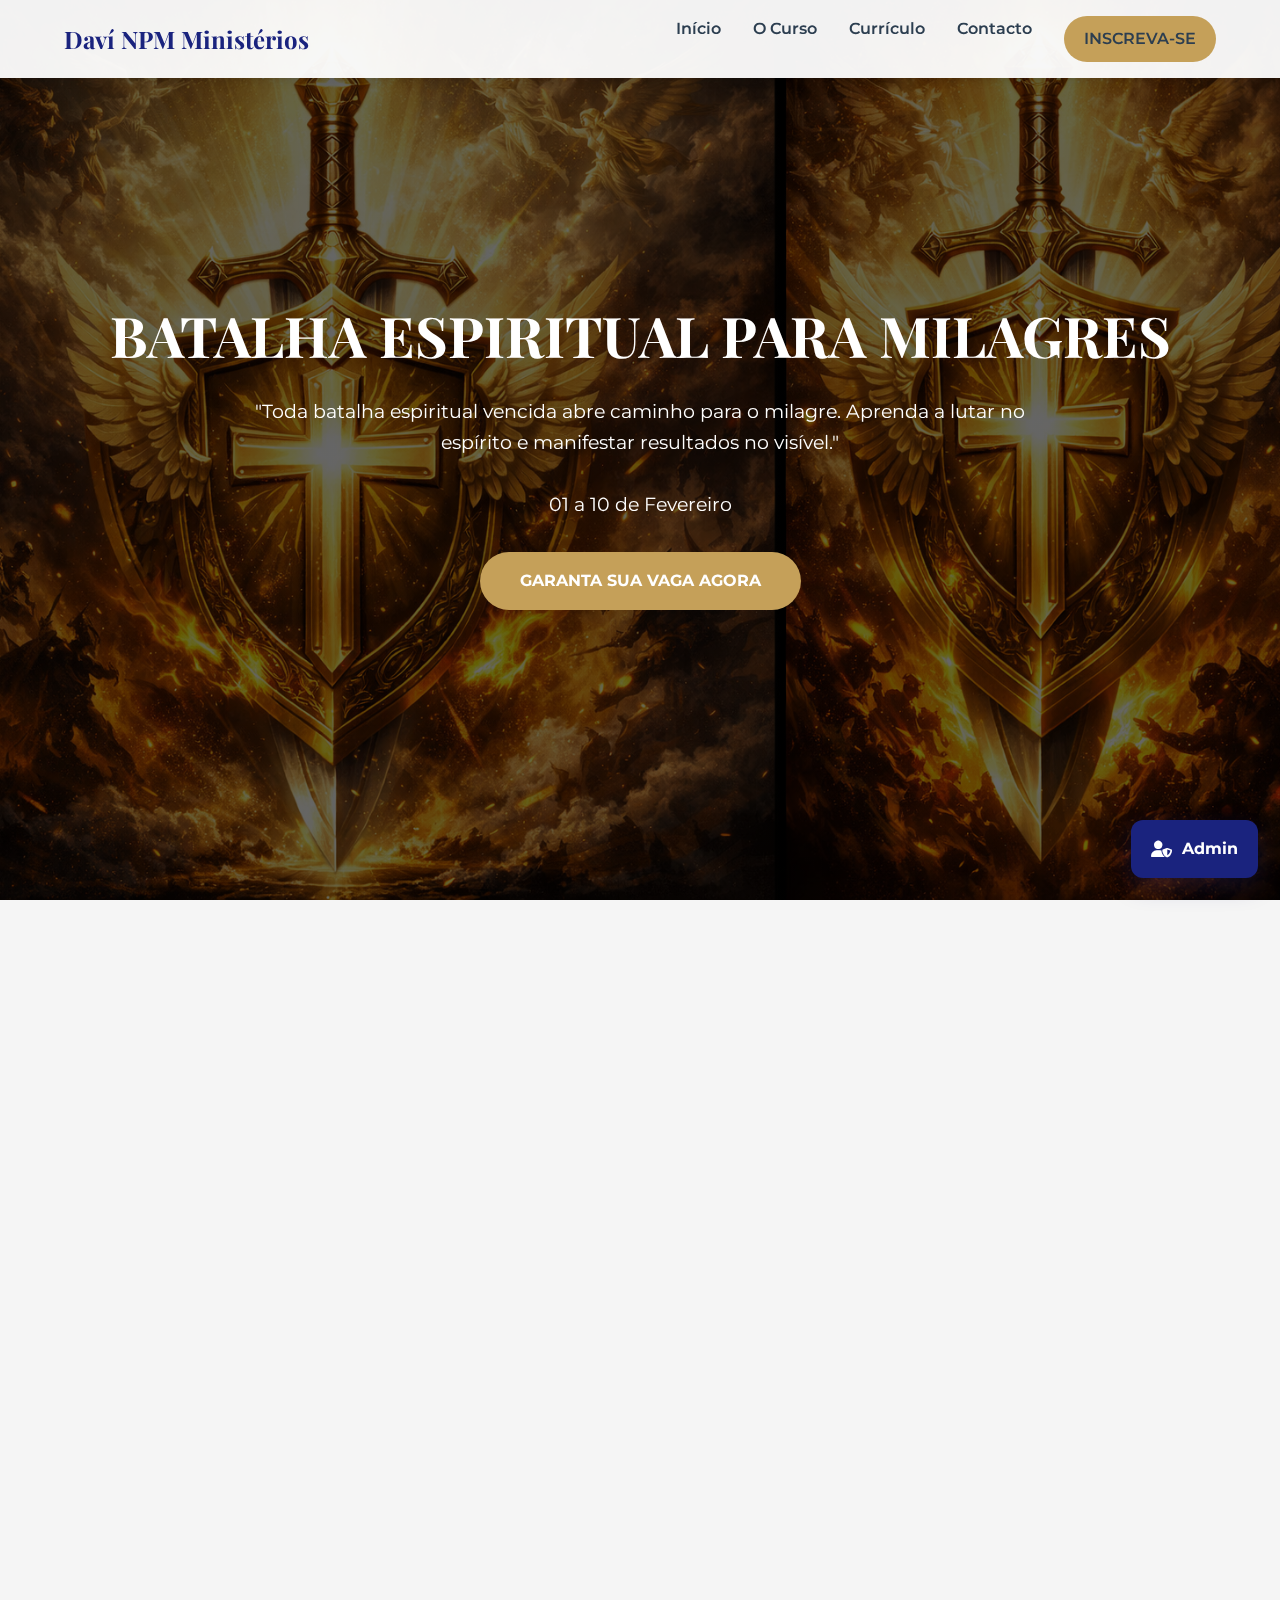
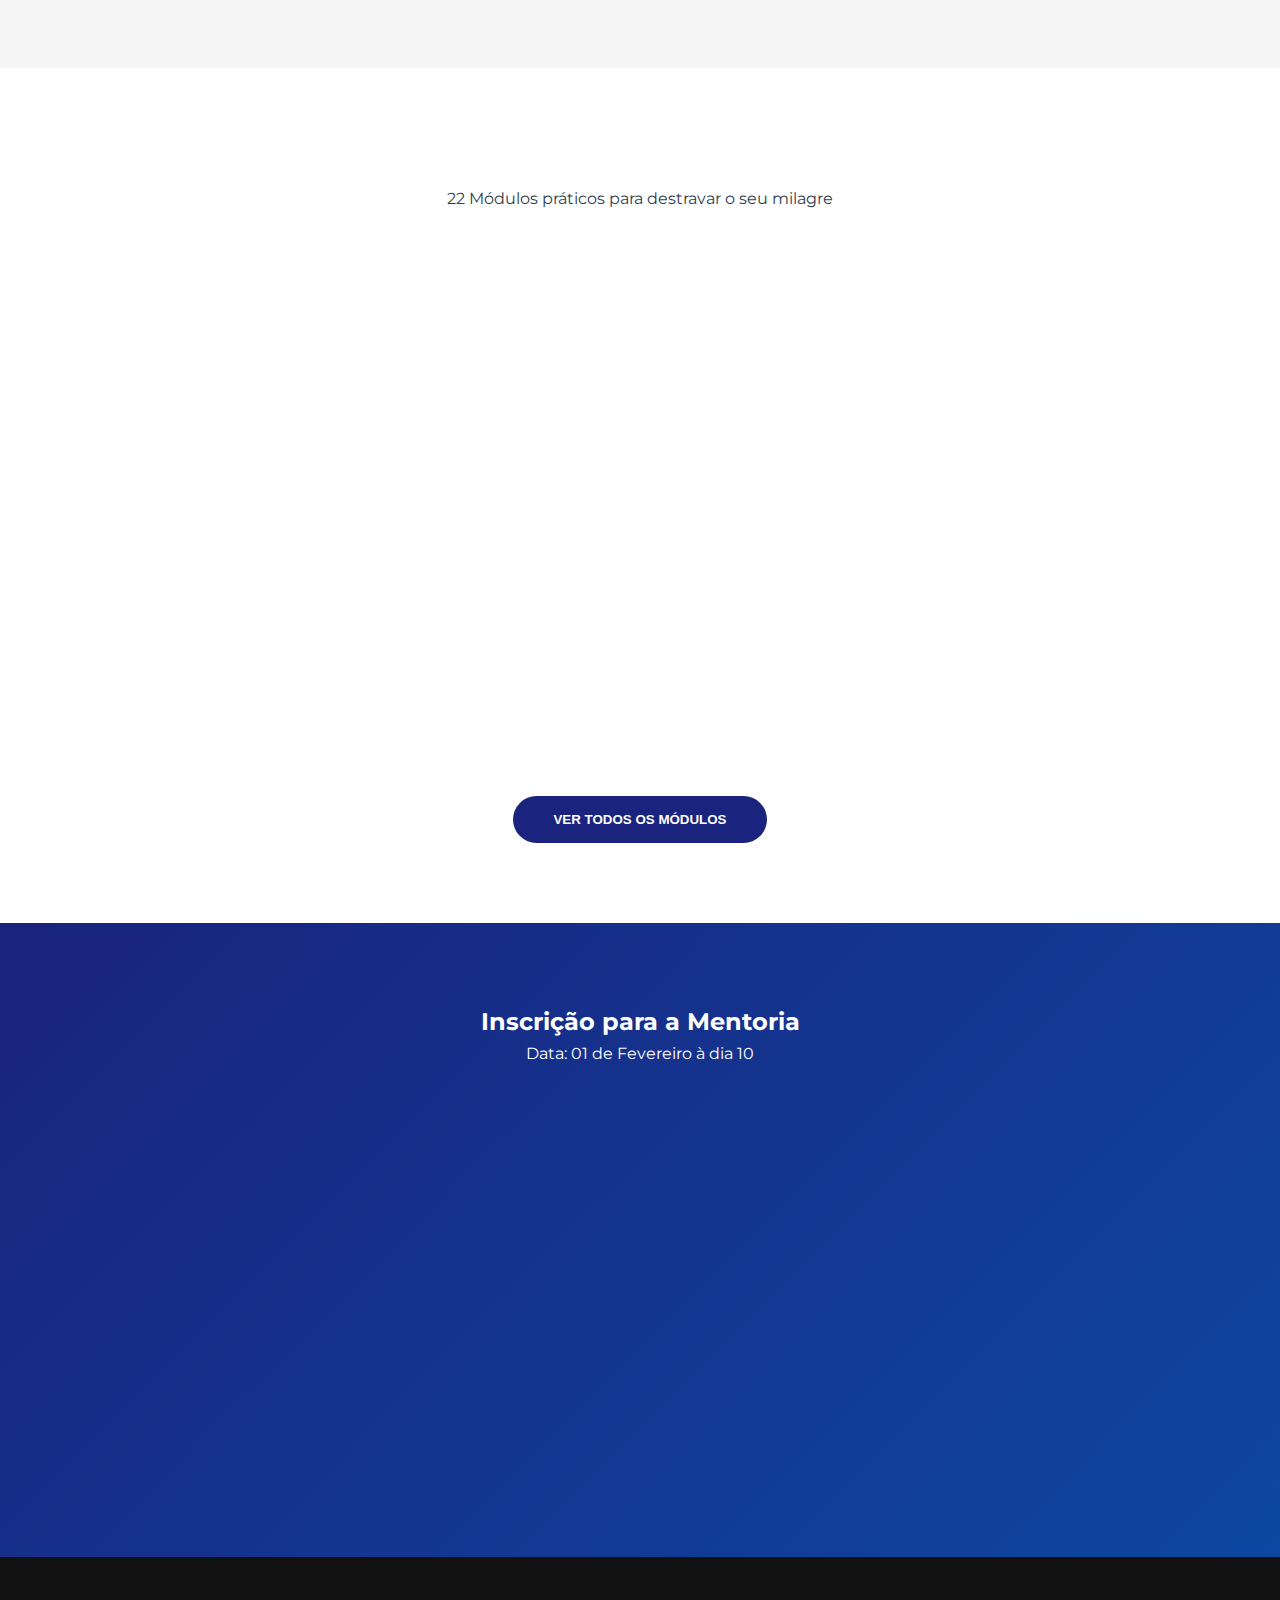
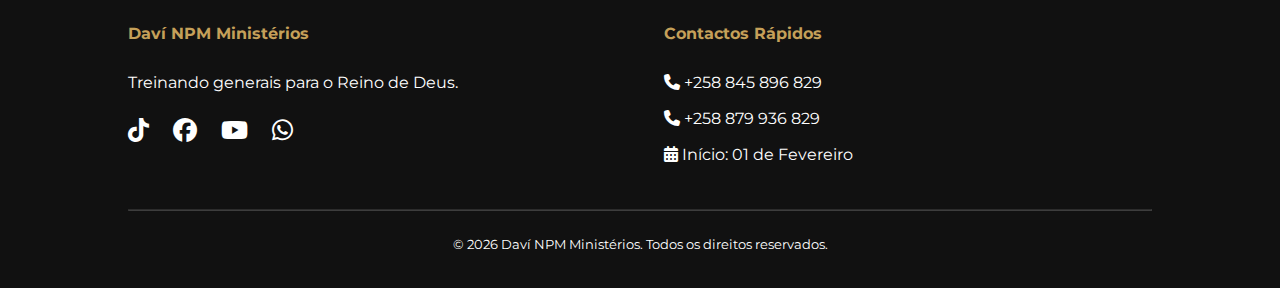
<file: index.html>
<!DOCTYPE html>
<html lang="pt-br">
<head>
    <meta charset="UTF-8">
    <meta name="viewport" content="width=device-width, initial-scale=1.0">
    <title>Batalha Espiritual para Milagres | Daví NPM Ministérios</title>
    <link rel="stylesheet" href="https://cdnjs.cloudflare.com/ajax/libs/font-awesome/6.4.0/css/all.min.css">
    <link href="https://fonts.googleapis.com/css2?family=Montserrat:wght@400;700&family=Playfair+Display:wght@700&display=swap" rel="stylesheet">
    <link href="https://unpkg.com/aos@2.3.1/dist/aos.css" rel="stylesheet">
    <link rel="stylesheet" href="css/index.css">
    
    <style>
        :root {
            --primary: #1a237e; /* Azul Real Profundo */
            --secondary: #c5a059; /* Dourado Metalizado */
            --accent: #f5f5f5;
            --text-dark: #2c3e50;
            --text-light: #ffffff;
            --gradient: linear-gradient(135deg, #1a237e 0%, #0d47a1 100%);
        }

        * { margin: 0; padding: 0; box-sizing: border-box; }
        body { font-family: 'Montserrat', sans-serif; color: var(--text-dark); line-height: 1.6; overflow-x: hidden; }

        /* --- Header & Navigation --- */
        header {
            background: rgba(255, 255, 255, 0.95);
            padding: 1rem 5%;
            position: fixed;
            width: 100%;
            z-index: 1000;
            display: flex;
            justify-content: space-between;
            align-items: center;
            box-shadow: 0 2px 10px rgba(0,0,0,0.1);
        }

        .logo { font-family: 'Playfair Display', serif; font-size: 1.5rem; color: var(--primary); font-weight: bold; }

        .nav-links { display: flex; list-style: none; gap: 2rem; }
        .nav-links a { text-decoration: none; color: var(--text-dark); font-weight: 600; transition: 0.3s; }
        .nav-links a:hover { color: var(--secondary); }

        .menu-toggle { display: none; font-size: 1.5rem; cursor: pointer; }

        /* --- Hero Section --- */
        .hero {
            height: 100vh;
            background: linear-gradient(rgba(0,0,0,0.6), rgba(0,0,0,0.6)), url('./img/desktop.png') center/cover;
            display: flex;
            align-items: center;
            justify-content: center;
            text-align: center;
            color: white;
            padding: 0 5%;
        }
        @media (max-width: 768px) {
            .hero {
                background: linear-gradient(rgba(0,0,0,0.6), rgba(0,0,0,0.6)), url('./img/mobile.png') center/cover;
            }
        }
        .hero-content h1 { font-family: 'Playfair Display', serif; font-size: 3.5rem; margin-bottom: 1rem; }
        .hero-content p { font-size: 1.2rem; max-width: 800px; margin: 0 auto 2rem; }

        .cta-button {
            background: var(--secondary);
            color: white;
            padding: 1rem 2.5rem;
            border-radius: 50px;
            text-decoration: none;
            font-weight: bold;
            text-transform: uppercase;
            transition: transform 0.3s;
            display: inline-block;
        }
        .cta-button:hover { transform: scale(1.05); box-shadow: 0 5px 15px rgba(197, 160, 89, 0.4); }

        /* --- About Section --- */
        .about { padding: 5rem 10%; background: var(--accent); }
        .grid-2 { display: grid; grid-template-columns: 1fr 1fr; gap: 4rem; align-items: center; }
        .about-text h2 { color: var(--primary); margin-bottom: 1.5rem; font-size: 2.2rem; }
        .check-list { list-style: none; margin-top: 1.5rem; }
        .check-list li { margin-bottom: 10px; display: flex; align-items: center; gap: 10px; }
        .check-list i { color: var(--secondary); }

        /* --- Curriculum (Cards) --- */
        .curriculum { padding: 5rem 5%; background: white; }
        .section-title { text-align: center; margin-bottom: 3rem; }
        .curriculum-grid {
            display: grid;
            grid-template-columns: repeat(auto-fit, minmax(280px, 1fr));
            gap: 1.5rem;
        }
        .module-card {
            background: #fff;
            padding: 2rem;
            border-radius: 12px;
            border-bottom: 4px solid var(--secondary);
            box-shadow: 0 5px 20px rgba(0,0,0,0.05);
            transition: 0.3s;
        }
        .module-card:hover { transform: translateY(-10px); background: var(--primary); color: white; }
        .module-card i { font-size: 2rem; color: var(--secondary); margin-bottom: 1rem; }

        /* --- Registration Form --- */
        .registration { padding: 5rem 10%; background: var(--gradient); color: white; }
        form { 
            max-width: 600px; 
            margin: 0 auto; 
            background: white; 
            padding: 2.5rem; 
            border-radius: 15px;
            display: flex;
            flex-direction: column;
            gap: 1rem;
        }
        form input, form select, form textarea {
            padding: 12px;
            border: 1px solid #ddd;
            border-radius: 5px;
            font-family: inherit;
        }
        form button {
            background: var(--primary);
            color: white;
            border: none;
            padding: 15px;
            border-radius: 5px;
            cursor: pointer;
            font-weight: bold;
            font-size: 1rem;
        }

        /* --- Footer --- */
        footer { background: #111; color: white; padding: 4rem 10% 2rem; }
        .footer-grid { display: grid; grid-template-columns: repeat(auto-fit, minmax(200px, 1fr)); gap: 3rem; }
        .footer-links h4 { margin-bottom: 1.5rem; color: var(--secondary); }
        .social-icons { display: flex; gap: 1.5rem; font-size: 1.5rem; margin-top: 1rem; }
        .social-icons a { color: white; transition: 0.3s; }
        .social-icons a:hover { color: var(--secondary); }
        .contact-item { margin-bottom: 10px; display: block; color: white; text-decoration: none; }

        /* --- Responsividade --- */
        @media (max-width: 768px) {
            .nav-links { display: none; flex-direction: column; position: absolute; top: 100%; left: 0; width: 100%; background: white; padding: 2rem; text-align: center; }
            .nav-links.active { display: flex; }
            .menu-toggle { display: block; }
            .grid-2 { grid-template-columns: 1fr; }
            .hero-content h1 { font-size: 2.2rem; }
        }

        /* --- Admin Button & Modal --- */
        .admin {
            position: fixed;
            right: 22px;
            bottom: 22px;
            background: var(--primary);
            color: var(--text-light);
            padding: 16px 20px;
            border-radius: 12px;
            box-shadow: 0 8px 24px rgba(26,35,126,0.25);
            cursor: pointer;
            font-weight: 700;
            display: flex;
            gap: 10px;
            align-items: center;
            z-index: 1100;
        }
        .admin i { font-size: 1.05rem; }

        .modal-overlay {
            position: fixed;
            inset: 0;
            background: rgba(0,0,0,0.45);
            display: none;
            align-items: center;
            justify-content: center;
            z-index: 1200;
            padding: 20px;
        }
        .modal-overlay.active { display: flex; }

        .modal {
            width: 360px;
            max-width: 100%;
            background: #fff;
            border-radius: 12px;
            padding: 20px;
            box-shadow: 0 12px 40px rgba(0,0,0,0.2);
            color: var(--text-dark);
        }
        .modal h3 { margin-bottom: 12px; color: var(--primary); }
        .modal input {
            width: 100%;
            padding: 10px 12px;
            margin-bottom: 10px;
            border: 1px solid #ddd;
            border-radius: 8px;
            font-family: inherit;
        }
        .modal .error {
            color: #b00020;
            font-size: 0.9rem;
            min-height: 1.2rem;
        }
        .modal .actions { display:flex; gap:10px; justify-content:flex-end; margin-top:6px; }
    </style>
</head>
<body>

    <header>
        <div class="logo">Daví NPM Ministérios</div>
        <nav>
            <div class="menu-toggle" id="mobile-menu"><i class="fas fa-bars"></i></div>
            <ul class="nav-links">
                <li><a href="#inicio">Início</a></li>
                <li><a href="#sobre">O Curso</a></li>
                <li><a href="#curriculo">Currículo</a></li>
                <li><a href="#contacto">Contacto</a></li>
                <li><a href="#inscricao" class="cta-button" style="padding: 10px 20px;">Inscreva-se</a></li>
            </ul>
        </nav>
    </header>

    <section class="hero" id="inicio">
        <div class="hero-content" data-aos="fade-up">
            <h1>BATALHA ESPIRITUAL PARA MILAGRES</h1>
            <p>"Toda batalha espiritual vencida abre caminho para o milagre. Aprenda a lutar no espírito e manifestar resultados no visível."</p>
            <p class="data">01 a 10 de Fevereiro</p>
            <a href="#inscricao" class="cta-button">Garanta sua Vaga Agora</a>
        </div>
    </section>

    <section class="about" id="sobre">
        <div class="grid-2">
            <div class="about-img" data-aos="fade-right">
                <img src="img/ap.jfif" alt="Guerreiro Espiritual" style="width:100%; border-radius: 20px; box-shadow: 20px 20px 0 var(--secondary);">
            </div>
            <div class="about-text" data-aos="fade-left">
                <h2>O Despertar do Guerreiro</h2>
                <p>Muitos milagres não se manifestam porque o crente não foi ensinado a guerrear corretamente. Nossa luta não é contra pessoas, mas contra principados e potestades.</p>
                <ul class="check-list">
                    <li><i class="fas fa-shield-alt"></i> Identificar guerras espirituais invisíveis</li>
                    <li><i class="fas fa-chain-broken"></i> Quebrar cadeias e fortalezas</li>
                    <li><i class="fas fa-cross"></i> Ativar sua autoridade em Cristo</li>
                    <li><i class="fas fa-fire"></i> Usar corretamente as armas espirituais</li>
                </ul>
            </div>
        </div>
    </section>

    <section class="curriculum" id="curriculo">
        <div class="section-title">
            <h2 data-aos="fade-up">Currículo do Guerreiro</h2>
            <p>22 Módulos práticos para destravar o seu milagre</p>
        </div>

        <div class="curriculum-grid" id="curriculum-container">
            <div class="module-card" data-aos="zoom-in">
                <i class="fas fa-bolt"></i>
                <span>Módulo 01</span>
                <h3>O Rhema na Guerra</h3>
                <p>Como usar a palavra revelada para vencer guerras imediatas.</p>
            </div>
            <div class="module-card" data-aos="zoom-in">
                <i class="fas fa-moon"></i>
                <span>Módulo 02</span>
                <h3>Guerra nos Sonhos</h3>
                <p>O segredo para vencer as batalhas enquanto você dorme.</p>
            </div>
            <div class="module-card" data-aos="zoom-in">
                <i class="fas fa-tree"></i>
                <span>Módulo 03</span>
                <h3>Conheça suas Origens</h3>
                <p>Identificando brechas hereditárias e raízes espirituais.</p>
            </div>
            <div class="module-card" data-aos="zoom-in">
                <i class="fas fa-eye"></i>
                <span>Módulo 04</span>
                <h3>O Profético ao seu Favor</h3>
                <p>Como alinhar sua boca ao que Deus diz para decretar vitória.</p>
            </div>
            <div class="module-card" data-aos="zoom-in">
                <i class="fas fa-fire"></i>
                <span>Módulo 05</span>
                <h3>Poder do Jejum</h3>
                <p>A abstinência que quebra jugos e acelera respostas.</p>
            </div>
            <div class="module-card" data-aos="zoom-in">
                <i class="fas fa-pray"></i>
                <span>Módulo 06</span>
                <h3>Poder da Oração</h3>
                <p>Tecnologias de oração que movem o trono de Deus.</p>
            </div>

            <div class="module-card hidden-card">
                <i class="fas fa-book"></i>
                <span>Módulo 07</span>
                <h3>Meditar na Palavra</h3>
                <p>Transformando logotipos em poder vivo no seu espírito.</p>
            </div>
            <div class="module-card hidden-card">
                <i class="fas fa-microphone-alt"></i>
                <span>Módulo 08</span>
                <h3>A Voz que Guia</h3>
                <p>Como discernir a voz de Deus no meio do barulho da guerra.</p>
            </div>
            <div class="module-card hidden-card">
                <i class="fas fa-hands"></i>
                <span>Módulo 09</span>
                <h3>Mãos de Moisés</h3>
                <p>O mistério da intercessão sustentada para vencer Amaleque.</p>
            </div>
            <div class="module-card hidden-card">
                <i class="fas fa-tint"></i>
                <span>Módulo 10</span>
                <h3>Sangue de Jesus</h3>
                <p>A aplicação legal do sangue que anula decretos malignos.</p>
            </div>
            <div class="module-card hidden-card">
                <i class="fas fa-handshake"></i>
                <span>Módulo 11</span>
                <h3>Aliança com Deus</h3>
                <p>A segurança legal de quem está em pacto com o Altíssimo.</p>
            </div>
            <div class="module-card hidden-card">
                <i class="fas fa-exclamation-triangle"></i>
                <span>Módulo 12</span>
                <h3>Impacto do Pecado</h3>
                <p>Lidando com orgulho, mentira e fornicação na guerra.</p>
            </div>
            <div class="module-card hidden-card">
                <i class="fas fa-user-shield"></i>
                <span>Módulo 13</span>
                <h3>Ter um General</h3>
                <p>A importância da cobertura espiritual e mentoria.</p>
            </div>
            <div class="module-card hidden-card">
                <i class="fas fa-trophy"></i>
                <span>Módulo 14</span>
                <h3>Vitória Espiritual</h3>
                <p>O que realmente significa vencer no mundo invisível.</p>
            </div>
            <div class="module-card hidden-card">
                <i class="fas fa-clock"></i>
                <span>Módulo 15</span>
                <h3>Paciência e Constância</h3>
                <p>Vencendo pelo cansaço do inimigo e perseverança.</p>
            </div>
            <div class="module-card hidden-card">
                <i class="fas fa-shield-alt"></i>
                <span>Módulo 16</span>
                <h3>O Poder da Fé</h3>
                <p>O escudo que apaga todos os dardos inflamados.</p>
            </div>
            <div class="module-card hidden-card">
                <i class="fas fa-gavel"></i>
                <span>Módulo 17</span>
                <h3>Guerra sem Pena</h3>
                <p>Executando o juízo escrito contra as trevas.</p>
            </div>
            <div class="module-card hidden-card">
                <i class="fas fa-skull-crossbones"></i>
                <span>Módulo 18</span>
                <h3>Inimigos Físicos</h3>
                <p>Como lidar com oposições que se manifestam no natural.</p>
            </div>
            <div class="module-card hidden-card">
                <i class="fas fa-place-of-worship"></i>
                <span>Módulo 19</span>
                <h3>Altar de Guerra</h3>
                <p>Estabelecendo um lugar de autoridade na sua casa.</p>
            </div>
            <div class="module-card hidden-card">
                <i class="fas fa-fire-alt"></i>
                <span>Módulo 20</span>
                <h3>Altar do Sacrifício</h3>
                <p>O preço que libera o poder sobrenatural.</p>
            </div>
            <div class="module-card hidden-card">
                <i class="fas fa-comment-dots"></i>
                <span>Módulo 21</span>
                <h3>Oração em Línguas</h3>
                <p>Edificando-se no espírito e falando mistérios com Deus.</p>
            </div>
            <div class="module-card hidden-card">
                <i class="fas fa-volume-mute"></i>
                <span>Módulo 22</span>
                <h3>A Hora Silenciosa</h3>
                <p>Dominando a madrugada para vencer grandes batalhas.</p>
            </div>
        </div>

        <div style="text-align: center; margin-top: 3rem;">
            <button id="loadMoreBtn" class="cta-button" style="background: var(--primary); cursor: pointer; border: none;">Ver Todos os Módulos</button>
        </div>
    </section>

    <section class="registration" id="inscricao">
        <div class="section-title">
            <h2 style="color: white;">Inscrição para a Mentoria</h2>
            <p>Data: 01 de Fevereiro à dia 10</p>
        </div>
        <form action="https://formsubmit.co/apnarcisomanjate@gmail.com" method="post" data-aos="flip-left">
            <input type="text" name="Nome" placeholder="Seu Nome Completo" required>
            <input type="email" name="Email" placeholder="Seu Melhor E-mail" required>
            <input type="tel" name="Contacto" placeholder="WhatsApp (Ex: +258...)" required>
            <select >
                <option value="">Como nos conheceu?</option>
                <option value="tiktok">TikTok</option>
                <option value="facebook">Facebook</option>
                <option value="indicacao">Indicação</option>
            </select>
            <input type="hidden" name="_captcha" value="false">
            <input type="hidden" name="_subject" value="Davi NPM Ministérios - Nova Inscrição">
            <input type="hidden" name="_next" value="https://emanuelsitoe.github.io/Dav-NPM-Minist-rios/obrigado.html">
            <button type="submit">QUERO MINHA VAGA AGORA</button>
        </form>
    </section>
    <div class="admin" id="adminBtn" role="button" tabindex="0" aria-label="Área de administração">
        <i class="fas fa-user-shield"></i>
        <span>Admin</span>
    </div>

    <!-- Admin Modal -->
    <div class="modal-overlay" id="adminModal" aria-hidden="true">
        <div class="modal" role="dialog" aria-modal="true" aria-labelledby="adminTitle">
            <h3 id="adminTitle">Área de Administração</h3>
            <form id="adminForm" novalidate>
                <input type="text" id="adminUser" placeholder="Nome de Usuário" required autocomplete="username">
                <input type="password" id="adminPass" placeholder="Palavra Passe" required autocomplete="current-password">
                <div class="error" id="adminError" aria-live="polite"></div>
                <div class="actions">
                    <button type="button" id="adminCancel" class="cta-button" style="background:#777; padding:8px 14px;">Cancelar</button>
                    <button type="submit" class="cta-button" style="background:var(--primary); padding:8px 14px;">Entrar</button>
                </div>
            </form>
        </div>
    </div>
    <footer id="contacto">
        <div class="footer-grid">
            <div class="footer-links">
                <h4>Daví NPM Ministérios</h4>
                <p>Treinando generais para o Reino de Deus.</p>
                <div class="social-icons">
                    <a href="https://tiktok.com/@davinpmministérios" target="_blank"><i class="fab fa-tiktok"></i></a>
                    <a href="#"><i class="fab fa-facebook"></i></a>
                    <a href="#"><i class="fab fa-youtube"></i></a>
                    <a href="https://wa.me/258845896829" target="_blank"><i class="fab fa-whatsapp"></i></a>
                </div>
            </div>
            <div class="footer-links">
                <h4>Contactos Rápidos</h4>
                <a href="tel:+258845896829" class="contact-item"><i class="fas fa-phone"></i> +258 845 896 829</a>
                <a href="tel:+258879936829" class="contact-item"><i class="fas fa-phone"></i> +258 879 936 829</a>
                <p class="contact-item"><i class="fas fa-calendar-alt"></i> Início: 01 de Fevereiro</p>
            </div>
        </div>
        <hr style="margin-top: 2rem; opacity: 0.2;">
        <p style="text-align: center; margin-top: 1.5rem; font-size: 0.8rem;">&copy; 2026 Daví NPM Ministérios. Todos os direitos reservados.</p>
    </footer>

    <script src="https://unpkg.com/aos@2.3.1/dist/aos.js"></script>
    <script src="js/index.js"></script>
    <script>
        AOS.init({ duration: 1000, once: true });

        // Menu Mobile
        const menuToggle = document.getElementById('mobile-menu');
        const navLinks = document.querySelector('.nav-links');

        menuToggle.addEventListener('click', () => {
            navLinks.classList.toggle('active');
        });

        // Admin modal handling
        const adminBtn = document.getElementById('adminBtn');
        const adminModal = document.getElementById('adminModal');
        const adminCancel = document.getElementById('adminCancel');
        const adminForm = document.getElementById('adminForm');
        const adminUser = document.getElementById('adminUser');
        const adminPass = document.getElementById('adminPass');
        const adminError = document.getElementById('adminError');

        // Credenciais (ajuste conforme necessário)
        const CRED_USER = 'daviprofeta';
        const CRED_PASS = 'batalha2026';

        function openAdminModal() {
            adminModal.classList.add('active');
            adminModal.setAttribute('aria-hidden', 'false');
            adminUser.focus();
            adminError.textContent = '';
        }

        function closeAdminModal() {
            adminModal.classList.remove('active');
            adminModal.setAttribute('aria-hidden', 'true');
            adminForm.reset();
        }

        adminBtn.addEventListener('click', openAdminModal);
        adminBtn.addEventListener('keydown', (e) => { if (e.key === 'Enter' || e.key === ' ') openAdminModal(); });
        adminCancel.addEventListener('click', closeAdminModal);

        // Fechar modal ao clicar fora
        adminModal.addEventListener('click', (e) => {
            if (e.target === adminModal) closeAdminModal();
        });

        // ESC fecha modal
        document.addEventListener('keydown', (e) => {
            if (e.key === 'Escape' && adminModal.classList.contains('active')) closeAdminModal();
        });

        adminForm.addEventListener('submit', (e) => {
            e.preventDefault();
            const user = adminUser.value.trim();
            const pass = adminPass.value;

            if (!user || !pass) {
                adminError.textContent = 'Preencha usuário e palavra passe.';
                return;
            }

            if (user === CRED_USER && pass === CRED_PASS) {
                // sucesso: redireciona para certificado.html
                window.location.href = 'certificado.html';
            } else {
                adminError.textContent = 'Usuário ou palavra passe inválidos.';
                adminPass.value = '';
                adminPass.focus();
            }
        });
    </script>
</body>
</html>
</file>
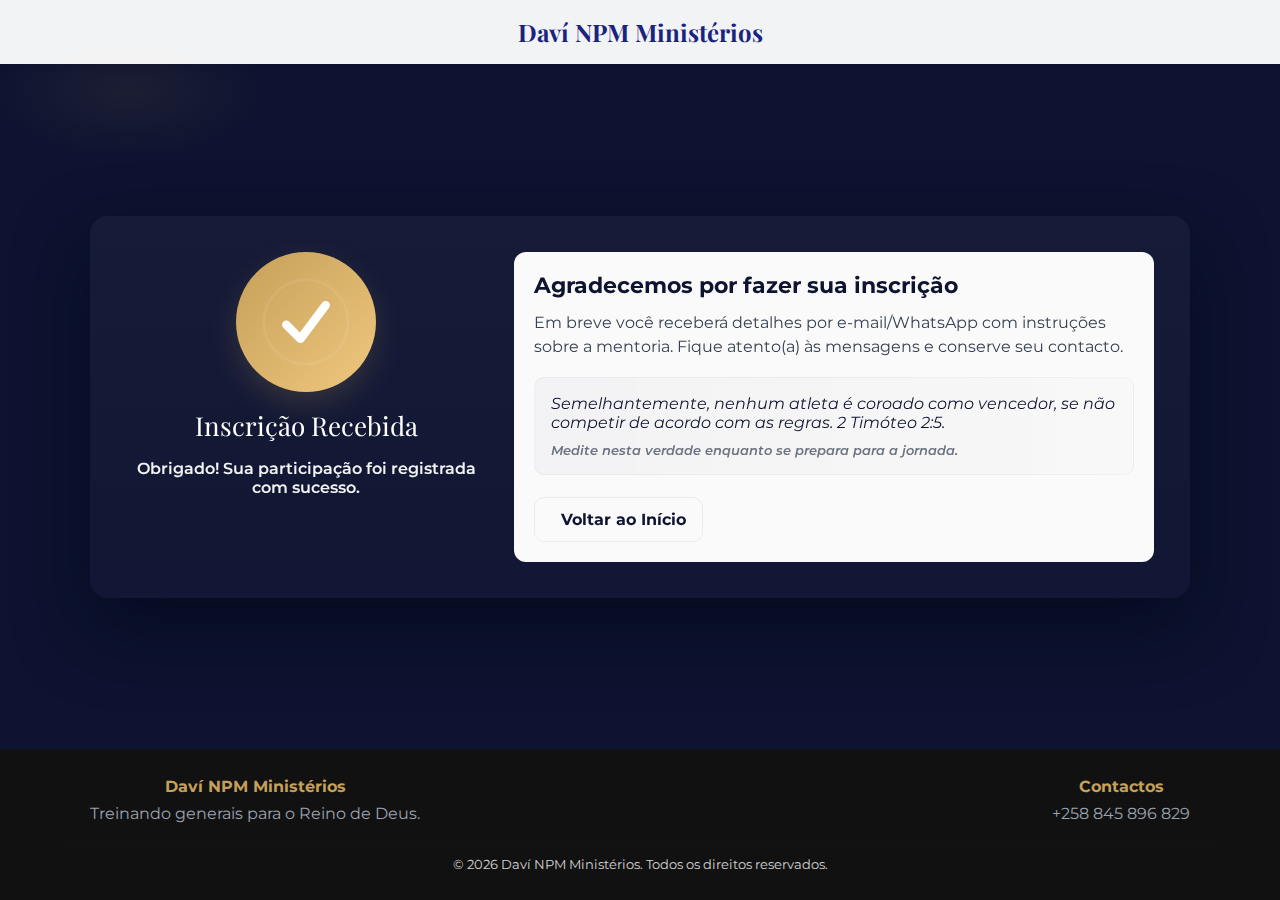
<file: obrigado.html>
<!DOCTYPE html>
<html lang="pt-br">
<head>
    <meta charset="utf-8">
    <meta name="viewport" content="width=device-width,initial-scale=1">
    <title>Obrigado — Inscrição Recebida</title>
    <link href="https://fonts.googleapis.com/css2?family=Montserrat:wght@400;700&family=Playfair+Display:wght@700&display=swap" rel="stylesheet">
    <style>
        :root{
            --primary:#1a237e;
            --secondary:#c5a059;
            --bg:#0d1330;
            --card:#ffffff;
            --muted:#7b7f97;
        }

        *{box-sizing:border-box;margin:0;padding:0}

        body{
            font-family:Montserrat,system-ui,Segoe UI,Roboto,Arial;
            background:radial-gradient(1200px 600px at 10% 10%, rgba(197,160,89,0.08), transparent 12%),
                       radial-gradient(900px 400px at 90% 90%, rgba(10,50,150,0.07), transparent 10%),
                       var(--bg);
            color:#fff;
            min-height:100vh;
            display:flex;
            flex-direction:column;
        }

        /* Header copy from main site for consistência */
        header{
            background:rgba(255,255,255,0.95);
            padding:1rem 5%;
            align-items:center;
            box-shadow:0 2px 8px rgba(0,0,0,0.08);
        }
        .logo{font-family:'Playfair Display',serif;color:var(--primary);
        font-weight:700;
        font-size:24px;
        text-align: center;
    }
      

        main{flex:1;display:flex;align-items:center;justify-content:center;padding:36px}

        .card{
            width:100%;
            max-width:1100px;
            background:linear-gradient(180deg,rgba(255,255,255,0.04),rgba(255,255,255,0.02));
            backdrop-filter:blur(6px);
            border-radius:18px;
            padding:36px;
            display:grid;
            grid-template-columns:360px 1fr;
            gap:28px;
            box-shadow:0 30px 70px rgba(2,6,23,0.6);
        }

        .left{display:flex;flex-direction:column;align-items:center;gap:16px}
        .badge{width:140px;height:140px;border-radius:50%;background:linear-gradient(135deg,var(--secondary),#f0c77f);display:flex;align-items:center;justify-content:center;box-shadow:0 12px 30px rgba(197,160,89,0.18)}
        .badge svg{width:90px;height:90px;stroke:#fff;stroke-width:6;fill:none}
        .title{font-family:'Playfair Display',serif;font-size:26px;color:#fff;text-align:center}
        .subtitle{color:rgba(255,255,255,0.95);text-align:center;font-weight:600}

        .right{background:rgba(255,255,255,0.98);color:var(--bg);padding:20px;border-radius:12px}
        h1{font-size:22px;margin:0}
        p.lead{color:#374151;margin-top:12px;line-height:1.5}

        .verse{margin-top:18px;padding:16px;border-radius:10px;background:linear-gradient(90deg,rgba(13,19,48,0.03),rgba(197,160,89,0.02));border:1px solid rgba(13,19,48,0.04);font-style:italic;color:var(--bg)}
        .verse small{display:block;margin-top:10px;color:#6b7280;font-weight:600}

        .actions{display:flex;gap:12px;margin-top:22px;flex-wrap:wrap}
        .btn{display:inline-flex;align-items:center;gap:10px;padding:12px 16px;border-radius:10px;border:none;cursor:pointer;font-weight:700;text-decoration:none}
        .btn.primary{background:var(--primary);color:#fff}
        .btn.ghost{background:transparent;border:1px solid rgba(13,19,48,0.06);color:var(--bg)}

        /* small confetti using CSS pseudo elements for celebration */
        .celebrate{position:relative}
        .confetti{position:absolute;inset:0;pointer-events:none}
        .confetti span{position:absolute;width:8px;height:12px;border-radius:2px;opacity:0;transform:translateY(-20px) rotate(20deg);animation:fall 1200ms ease forwards}
        @keyframes fall{to{opacity:1;transform:translateY(300px) rotate(720deg);opacity:0}}

        @media (max-width:900px){.card{grid-template-columns:1fr;align-items:center}.left{order:1}.right{order:2}}
        @media (max-width:480px){.card{padding:18px;border-radius:12px}.badge{width:110px;height:110px}.title{font-size:20px}h1{font-size:18px}}
        </style>
    </head>
    <body>

        <header>
            <div class="logo">Daví NPM Ministérios</div>
            
        </header>

        <main>
            <article class="card" data-aos="fade-up">
                <div class="left celebrate">
                    <div class="badge" aria-hidden="true">
                        <svg viewBox="0 0 64 64" xmlns="http://www.w3.org/2000/svg" aria-hidden="true">
                            <circle cx="32" cy="32" r="30" stroke-opacity="0.08" stroke="#fff" stroke-width="2" fill="none"></circle>
                            <path class="tick" d="M18 34 L28 44 L46 20" stroke-linecap="round" stroke-linejoin="round"></path>
                        </svg>
                    </div>
                    <div class="title">Inscrição Recebida</div>
                    <div class="subtitle">Obrigado! Sua participação foi registrada com sucesso.</div>
                </div>

                <div class="right" aria-labelledby="thanksHeading">
                    <h1 id="thanksHeading">Agradecemos por fazer sua inscrição</h1>
                    <p class="lead">Em breve você receberá detalhes por e-mail/WhatsApp com instruções sobre a mentoria. Fique atento(a) às mensagens e conserve seu contacto.</p>

                    <div class="verse" role="note">
                        Semelhantemente, nenhum atleta é coroado como vencedor, se não competir de acordo com as regras. 2 Timóteo 2:5.
                        <small>Medite nesta verdade enquanto se prepara para a jornada.</small>
                    </div>

                    <div class="actions">
                        <a href="index.html" class="btn ghost" aria-label="Voltar ao início"><i class="fas fa-arrow-left"></i> Voltar ao Início</a>
                    </div>
                </div>

                <!-- confetti elements injected by JS -->
                <div class="confetti" id="confetti"></div>
            </article>
        </main>

        <footer style="background:#111;color:#fff;padding:28px 5%;text-align:center">
            <div style="max-width:1100px;margin:0 auto;display:flex;justify-content:space-between;gap:20px;flex-wrap:wrap">
                <div>
                    <h4 style="color:var(--secondary);margin:0 0 8px 0">Daví NPM Ministérios</h4>
                    <div style="color:#9ca3af">Treinando generais para o Reino de Deus.</div>
                </div>
                <div>
                    <h4 style="color:var(--secondary);margin:0 0 8px 0">Contactos</h4>
                    <div style="color:#9ca3af">+258 845 896 829</div>
                </div>
            </div>
            <hr style="margin-top:18px;opacity:0.2;border:none;height:1px;background:rgba(255,255,255,0.06)">
            <p style="margin-top:14px;font-size:13px;opacity:0.8">&copy; 2026 Daví NPM Ministérios. Todos os direitos reservados.</p>
        </footer>

        <script src="https://unpkg.com/aos@2.3.1/dist/aos.js"></script>
        <script>
            AOS.init({duration:900,once:true});
            // draw tick animation
            document.addEventListener('DOMContentLoaded', ()=>{
                const path = document.querySelector('.tick');
                if(path){
                    const len = path.getTotalLength();
                    path.style.strokeDasharray = len;
                    path.style.strokeDashoffset = len;
                    path.style.transition = 'stroke-dashoffset 700ms ease 200ms';
                    requestAnimationFrame(()=> path.style.strokeDashoffset = '0');
                }

                // simple confetti spawn
                const confetti = document.getElementById('confetti');
                if(confetti){
                    const colors = ['#f59e0b','#ef4444','#10b981','#3b82f6','#a78bfa'];
                    for(let i=0;i<18;i++){
                        const el = document.createElement('span');
                        el.style.left = (10 + Math.random()*80) + '%';
                        el.style.top = (Math.random()*10) + '%';
                        el.style.background = colors[Math.floor(Math.random()*colors.length)];
                        el.style.transform = 'rotate('+(Math.random()*360)+'deg)';
                        el.style.animationDelay = (Math.random()*800)+'ms';
                        confetti.appendChild(el);
                    }
                }
            });
        </script>
    </body>
    </html>
</file>
<file: css/index.css>
html{
    scroll-behavior: smooth;
}

/* Estilos para o sistema de Ver Mais */
.hidden-card {
    display: none; /* Esconde por padrão */
}

.module-card span {
    font-size: 0.75rem;
    font-weight: bold;
    color: var(--secondary);
    text-transform: uppercase;
    display: block;
    margin-bottom: 5px;
}

.module-card h3 {
    font-size: 1.2rem;
    margin-bottom: 10px;
    font-family: 'Playfair Display', serif;
}

#loadMoreBtn {
    transition: all 0.3s ease;
}

#loadMoreBtn.active {
    background: var(--secondary);
}
</file>
